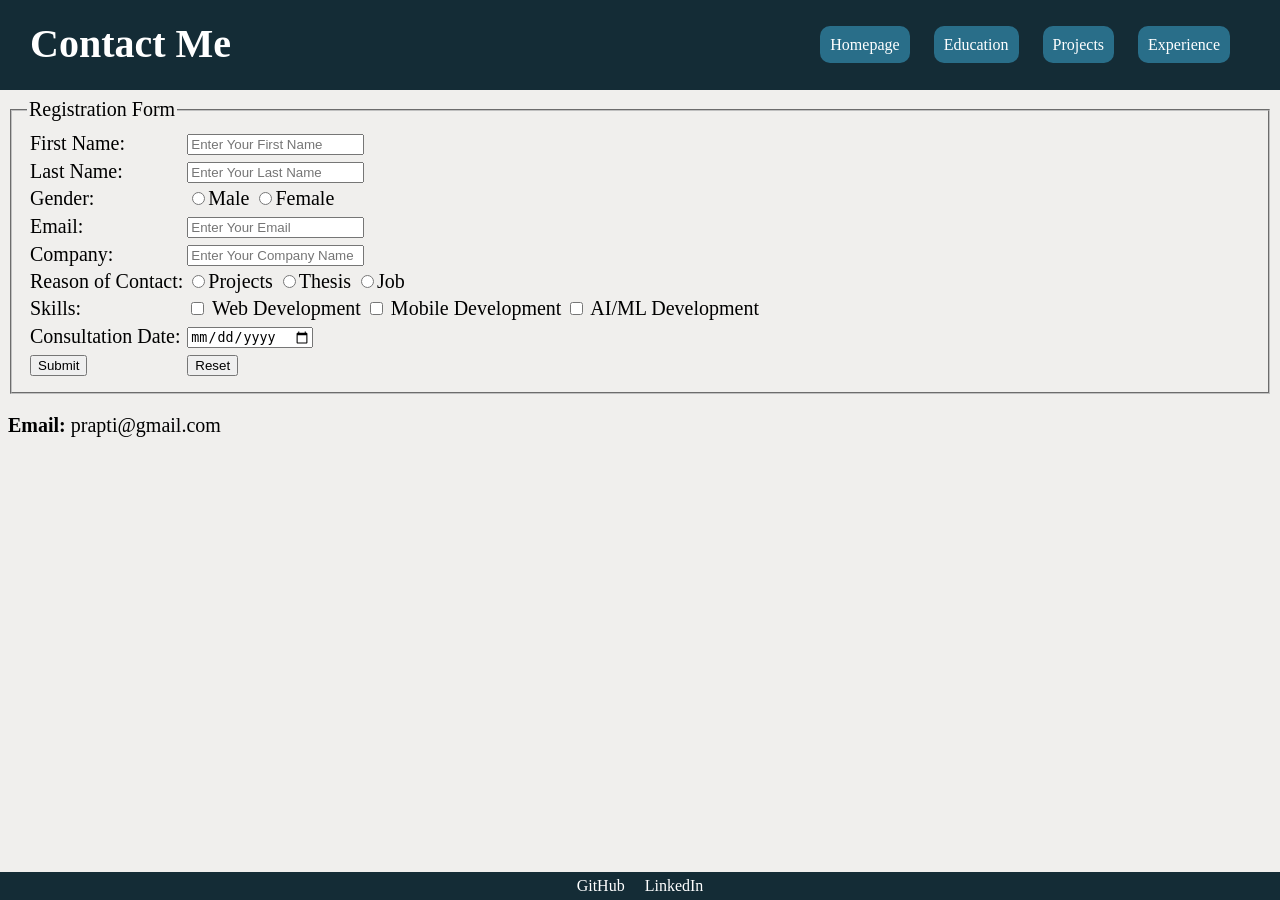
<file: portfolio/html/contacts.html>
<!DOCTYPE html>
<html lang="en">

<head>
    <meta charset="utf-8">
    <title>Prapti's Portfolio</title>
    <link rel="stylesheet" type="text/css" href="../css/contacts.css">
</head>

<body>

    <header>
        <h1>Contact Me</h1>
        <nav>
            <ul>
                <li><a class="link" href="../index.html">Homepage</a></li>
                <li><a class="link" href="education.html">Education</a></li>
                <li><a class="link" href="projects.html">Projects</a></li>
                <li><a class="link" href="experience.html">Experience</a></li>
            </ul>
        </nav>
    </header>

    <main>

        <form method="post">

            <fieldset>
                <legend>Registration Form</legend>

                <table>

                    <tr>
                        <td><label for="fname">First Name:</label></td>
                        <td><input type="text" id="fname" placeholder="Enter Your First Name" fname="fname" required>
                        </td>
                    </tr>

                    <tr>
                        <td><label for="lname">Last Name:</label></td>
                        <td><input type="text" id="lname" placeholder="Enter Your Last Name" lname="lname" required>
                        </td>
                    </tr>

                    <tr>
                        <td><label>Gender:</label></td>
                        <td><input type="radio" name="gender" value="male" required>Male
                            <input type="radio" name="gender" value="female">Female
                        </td>
                    </tr>

                    <tr>
                        <td><label for="email">Email:</label></td>
                        <td><input type="email" id="email" placeholder="Enter Your Email" name="email" required></td>
                    </tr>

                    <tr>
                        <td><label for="company">Company:</label></td>
                        <td><input type="text" id="company" placeholder="Enter Your Company Name" name="company"></td>
                    </tr>

                    <tr>
                        <td><label>Reason of Contact:</label></td>
                        <td>
                            <input type="radio" name="reason" value="projects" required>Projects
                            <input type="radio" name="reason" value="thesis">Thesis
                            <input type="radio" name="reason" value="job">Job
                        </td>
                    </tr>

                    <tr>
                        <td><label>Skills:</label></td>
                        <td>
                            <input type="checkbox" value="web development" required> Web Development
                            <input type="checkbox" value="mobile development"> Mobile Development
                            <input type="checkbox" value="ai development"> AI/ML Development
                        </td>
                    </tr>

                    <tr>
                        <td><label>Consultation Date:</label></td>
                        <td><input type="date" name="date" value="date" name="date" required></td>
                    </tr>

                    <tr>
                        <td><input type="submit" vlaue="Register"></td>
                        <td><input type="reset"></td>
                    </tr>

                </table>

            </fieldset>
        </form>

        <p><strong>Email:</strong> prapti@gmail.com</p>

    </main>

    <footer>
        <div class="foot">
            <span style="color: white;">GitHub</span>
            <span style="color: white;">LinkedIn</span>
        </div>
    </footer>

</body>

</html>
</file>
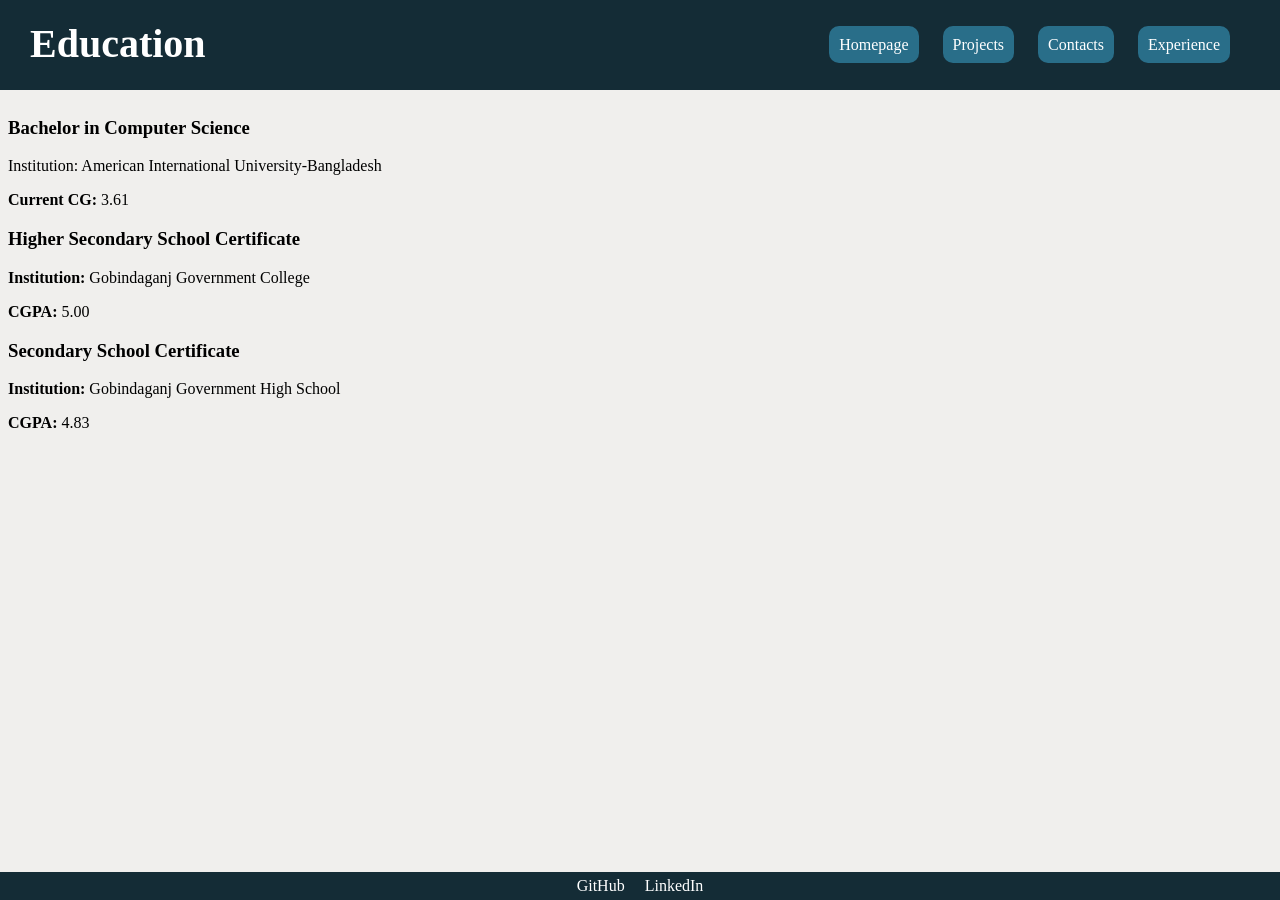
<file: portfolio/html/education.html>
<!DOCTYPE html>
<html lang="en">

<head>
    <meta charset="utf-8">
    <title>Prapti's Portfolio</title>
    <link rel="stylesheet" type="text/css" href="../css/education.css">
</head>

<body>

    <header>
        <h1>Education</h1>
        <nav>
            <ul>
                <li><a class="link" href="../index.html">Homepage</a></li>
                <li><a class="link" href="projects.html">Projects</a></li>
                <li><a class="link" href="contacts.html">Contacts</a></li>
                <li><a class="link" href="experience.html">Experience</a></li>
            </ul>
        </nav>
    </header>

    <main>
        <sectoin>
            <h3>Bachelor in Computer Science</h3>
            <p>Institution: American International University-Bangladesh</p>
            <p><strong>Current CG:</strong> 3.61</p>
        </sectoin>

        <section>
            <h3>Higher Secondary School Certificate</h3>
            <p><strong>Institution: </strong>Gobindaganj Government College</p>
            <p><strong>CGPA: </strong>5.00</p>
        </section>

        <section>
            <h3>Secondary School Certificate</h3>
            <p><strong>Institution: </strong>Gobindaganj Government High School</p>
            <p><strong>CGPA: </strong>4.83</p>
        </section>
    </main>

    <footer>
        <div class="foot">
            <span style="color: white;">GitHub</span>
            <span style="color: white;">LinkedIn</span>
        </div>
    </footer>

</body>

</html>
</file>
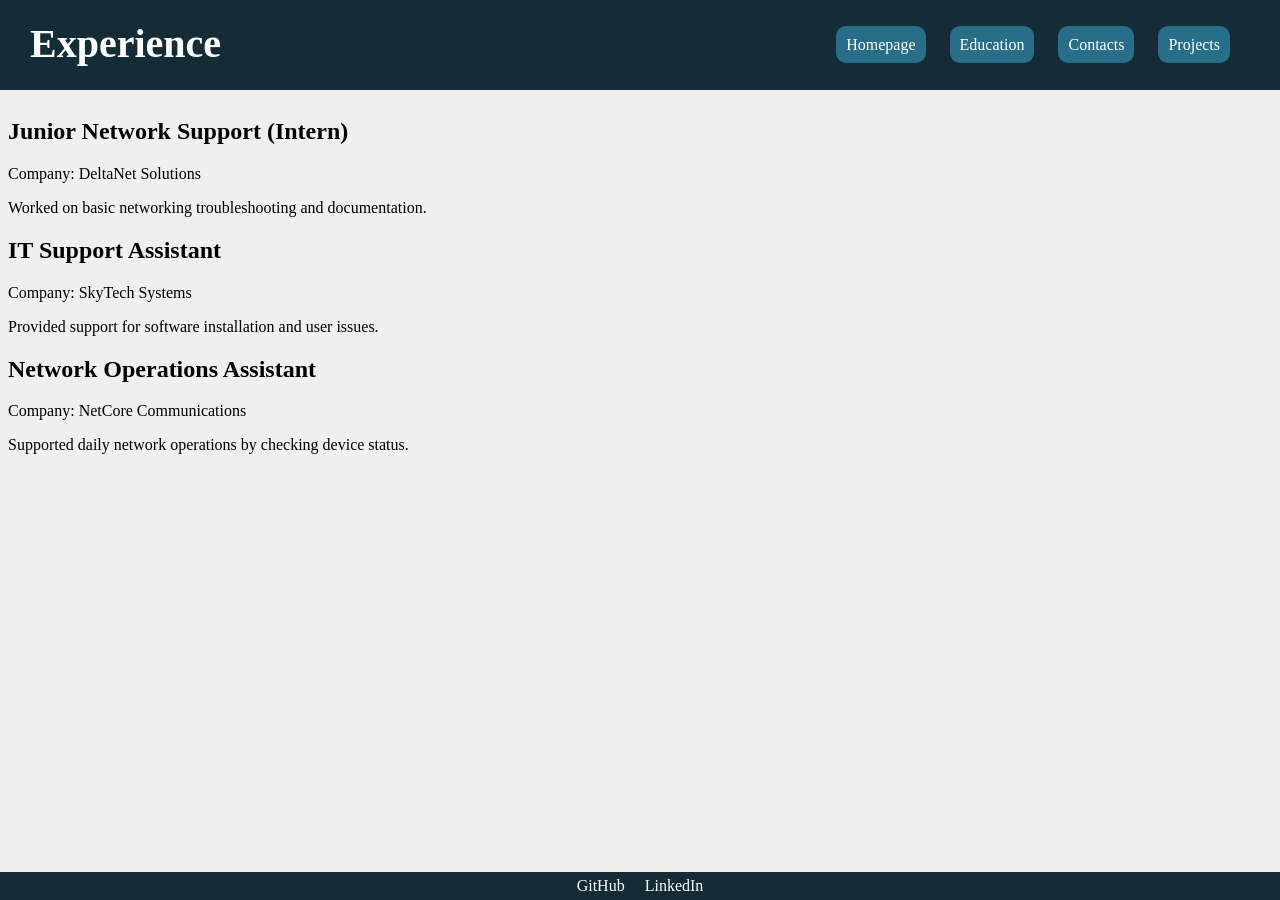
<file: portfolio/html/experience.html>
<!DOCTYPE html>
<html lang="en">

<head>
    <meta charset="utf-8">
    <title>Prapti's Portfolio</title>
    <link rel="stylesheet" type="text/css" href="../css/experience.css">
</head>

<body>

    <header>
        <h1>Experience</h1>
        <nav>
            <ul>
                <li><a class="link" href="../index.html">Homepage</a></li>
                <li><a class="link" href="education.html">Education</a></li>
                <li><a class="link" href="contacts.html">Contacts</a></li>
                <li><a class="link" href="projects.html">Projects</a></li>
            </ul>
        </nav>
    </header>

    <main>

        <section>
            <h2>Junior Network Support (Intern)</h2>
            <p>Company: DeltaNet Solutions</p>
            <p>Worked on basic networking troubleshooting and documentation.</p>
        </section>

        <section>
            <h2>IT Support Assistant</h2>
            <p>Company: SkyTech Systems</p>
            <p>Provided support for software installation and user issues.</p>
        </section>

        <section>
            <h2>Network Operations Assistant</h2>
            <p>Company: NetCore Communications</p>
            <p>Supported daily network operations by checking device status.</p>
        </section>
    </main>

    <footer>
        <div class="foot">
            <span style="color: white;">GitHub</span>
            <span style="color: white;">LinkedIn</span>
        </div>
    </footer>

</body>

</html>
</file>
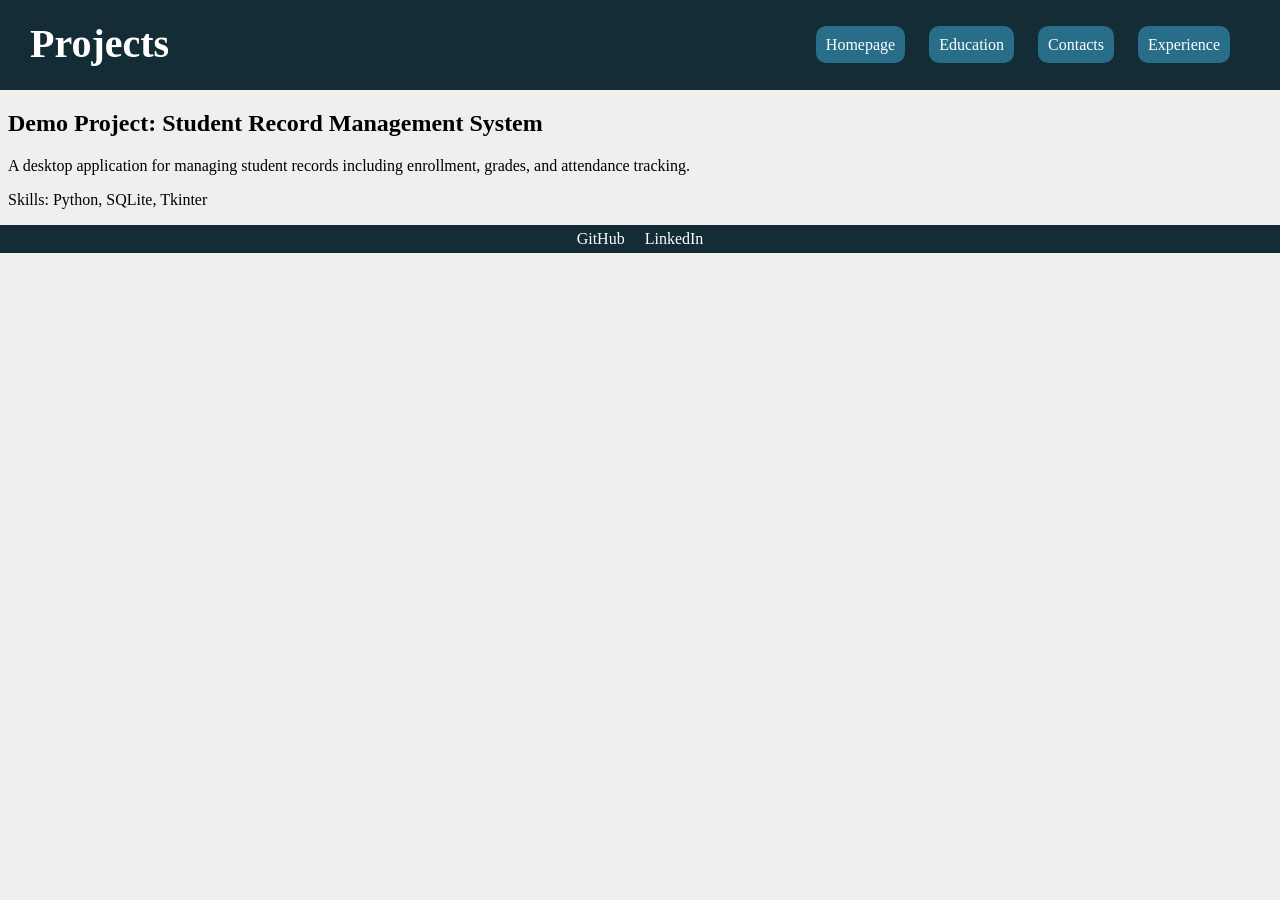
<file: portfolio/html/projects.html>
<!DOCTYPE html>
<html lang="en">

<head>
    <meta charset="utf-8">
    <title>Prapti's Portfolio</title>
    <link rel="stylesheet" type="text/css" href="../css/projects.css">
</head>

<body>

    <header>
        <h1>Projects</h1>
        <nav>
            <ul>
                <li><a class="link" href="../index.html">Homepage</a></li>
                <li><a class="link" href="education.html">Education</a></li>
                <li><a class="link" href="contacts.html">Contacts</a></li>
                <li><a class="link" href="experience.html">Experience</a></li>
            </ul>
        </nav>
    </header>

    <main>

        <section>
            <h2>Demo Project: Student Record Management System</h2>
            <p>A desktop application for managing student records including enrollment, grades, and attendance tracking.</p>
            <p>Skills: Python, SQLite, Tkinter</p>
        </section>

    </main>

    <footer>
        <div class="foot">
            <span style="color: white;">GitHub</span>
            <span style="color: white;">LinkedIn</span>
        </div>
    </footer>

</body>

</html>
</file>
<file: portfolio/css/contacts.css>
Selector {
    Property: value;
}

html,
body {
    height: 100%;
    margin: 0;
}

main {
    flex: 1;
    font-size: 20px;
}

body {
    background-color: rgb(240, 239, 237);
    display: flex;
    flex-direction: column;
}

header {
    overflow: auto;
    margin: 0px;
    border: 0px;
    padding: 10px 20px;
    background-color: rgb(20, 44, 54);
}

h1 {
    color: rgb(255, 255, 255);
    font-size: 40px;
    margin: 10px;
    float: left;
}

nav {
    border: 50px;
    margin: 10px;
    float: right;
}

li {
    display: inline-block;
    margin-right: 20px;
    cursor: pointer;
}

.link {
    color: white;
    text-decoration: none;
    background-color: rgb(41, 110, 137);
    border-radius: 10px;
    padding: 10px;
}

main {
    margin: 8px;
}

footer {
    background-color: rgb(20, 44, 54);
    padding: 5px 0;
    width: 100%;
}

.foot {
    display: flex;
    justify-content: center;
    align-items: center;
    gap: 20px;
}

.foot img {
    width: 36px;
    height: 36px;
    object-fit: contain;
}
</file>
<file: portfolio/css/education.css>
Selector {
    Property: value;
}

html,
body {
    height: 100%;
    margin: 0;
}

main {
    flex: 1;
}

body {
    background-color: rgb(240, 239, 237);
    display: flex;
    flex-direction: column;
}

header {
    overflow: auto;
    margin: 0px;
    border: 0px;
    padding: 10px 20px;
    background-color: rgb(20, 44, 54);
}

h1 {
    color: rgb(255, 255, 255);
    font-size: 40px;
    margin: 10px;
    float: left;
}

nav {
    border: 50px;
    margin: 10px;
    float: right;
}

li {
    display: inline-block;
    margin-right: 20px;
    cursor: pointer;
}

.link {
    color: white;
    text-decoration: none;
    background-color: rgb(41, 110, 137);
    border-radius: 10px;
    padding: 10px;
}

main {
    margin: 8px;
}

footer {
    background-color: rgb(20, 44, 54);
    padding: 5px 0;
    width: 100%;
}

.foot {
    display: flex;
    justify-content: center;
    align-items: center;
    gap: 20px;
}

.foot img {
    width: 36px;
    height: 36px;
    object-fit: contain;
}
</file>
<file: portfolio/css/experience.css>
Selector {
    Property: value;
}

html,
body {
    height: 100%;
    margin: 0;
}

main {
    flex: 1;
}

body {
    background-color: rgb(240, 239, 237);
    display: flex;
    flex-direction: column;
}

header {
    overflow: auto;
    margin: 0px;
    border: 0px;
    padding: 10px 20px;
    background-color: rgb(20, 44, 54);
}

h1 {
    color: rgb(255, 255, 255);
    font-size: 40px;
    margin: 10px;
    float: left;
}

nav {
    border: 50px;
    margin: 10px;
    float: right;
}

li {
    display: inline-block;
    margin-right: 20px;
    cursor: pointer;
}

.link {
    color: white;
    text-decoration: none;
    background-color: rgb(41, 110, 137);
    border-radius: 10px;
    padding: 10px;
}

main {
    margin: 8px;
}

footer {
    background-color: rgb(20, 44, 54);
    padding: 5px 0;
    width: 100%;
}

.foot {
    display: flex;
    justify-content: center;
    align-items: center;
    gap: 20px;
}

.foot img {
    width: 36px;
    height: 36px;
    object-fit: contain;
}
</file>
<file: portfolio/css/projects.css>
Selector {
    Property: value;
}

body {
    background-color: rgb(240, 239, 237);
    margin: 0px
}

header {
    overflow: auto;
    margin: 0px;
    border: 0px;
    padding: 10px 20px;
    background-color: rgb(20, 44, 54);
}

h1 {
    color: rgb(255, 255, 255);
    font-size: 40px;
    margin: 10px;
    float: left;
}

nav {
    border: 50px;
    margin: 10px;
    float: right;
}

li {
    display: inline-block;
    margin-right: 20px;
    cursor: pointer;
}

.link {
    color: white;
    text-decoration: none;
    background-color: rgb(41, 110, 137);
    border-radius: 10px;
    padding: 10px;
}

main {
    margin: 8px;
}

footer {
    background-color: rgb(20, 44, 54);
    padding: 5px 0;
    width: 100%;
}

.foot {
    display: flex;
    justify-content: center;
    align-items: center;
    gap: 20px;
}

.foot img {
    width: 36px;
    height: 36px;
    object-fit: contain;
}
</file>
